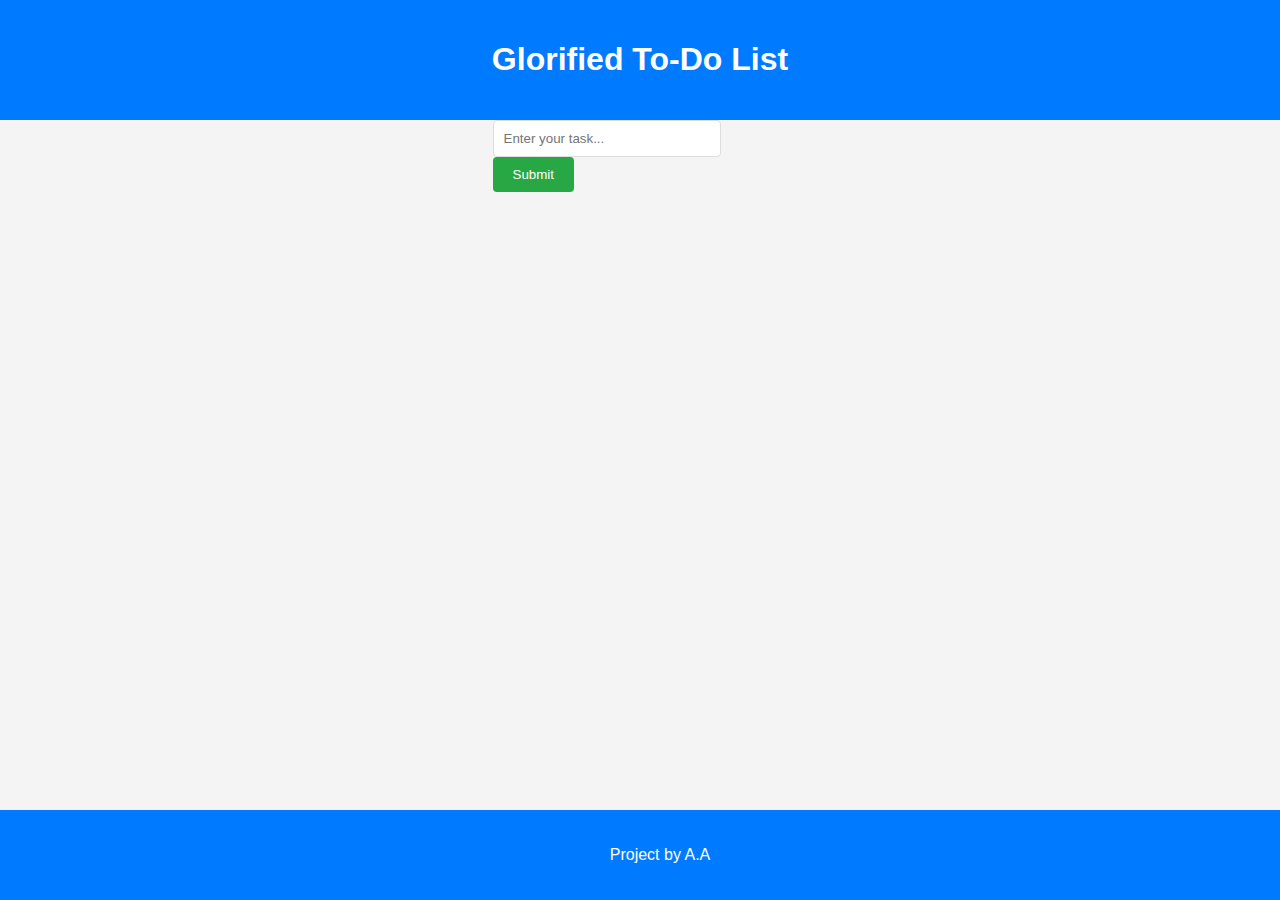
<file: index.html>
<!DOCTYPE html>
<html lang="en">
<head>
    <meta charset="UTF-8">
    <meta name="viewport" content="width=device-width, initial-scale=1.0">
    <title>Glorified To-Do List</title>
    <link rel="stylesheet" href="style.css"> <!-- Link to your CSS file -->
</head>

<body>
    <header>
        <h1>Glorified To-Do List</h1>
    </header>
    <main>
        <section id="task-input">
            <input type="text" id="task-field" placeholder="Enter your task...">
            <button id="submit-task">Submit</button>
        </section>
        <section id="task-list">
            <!-- Tasks will be displayed here -->
        </section>
    </main>
    <footer>
        <p>Project by A.A </p>
    </footer>
</body>
</html>
</file>
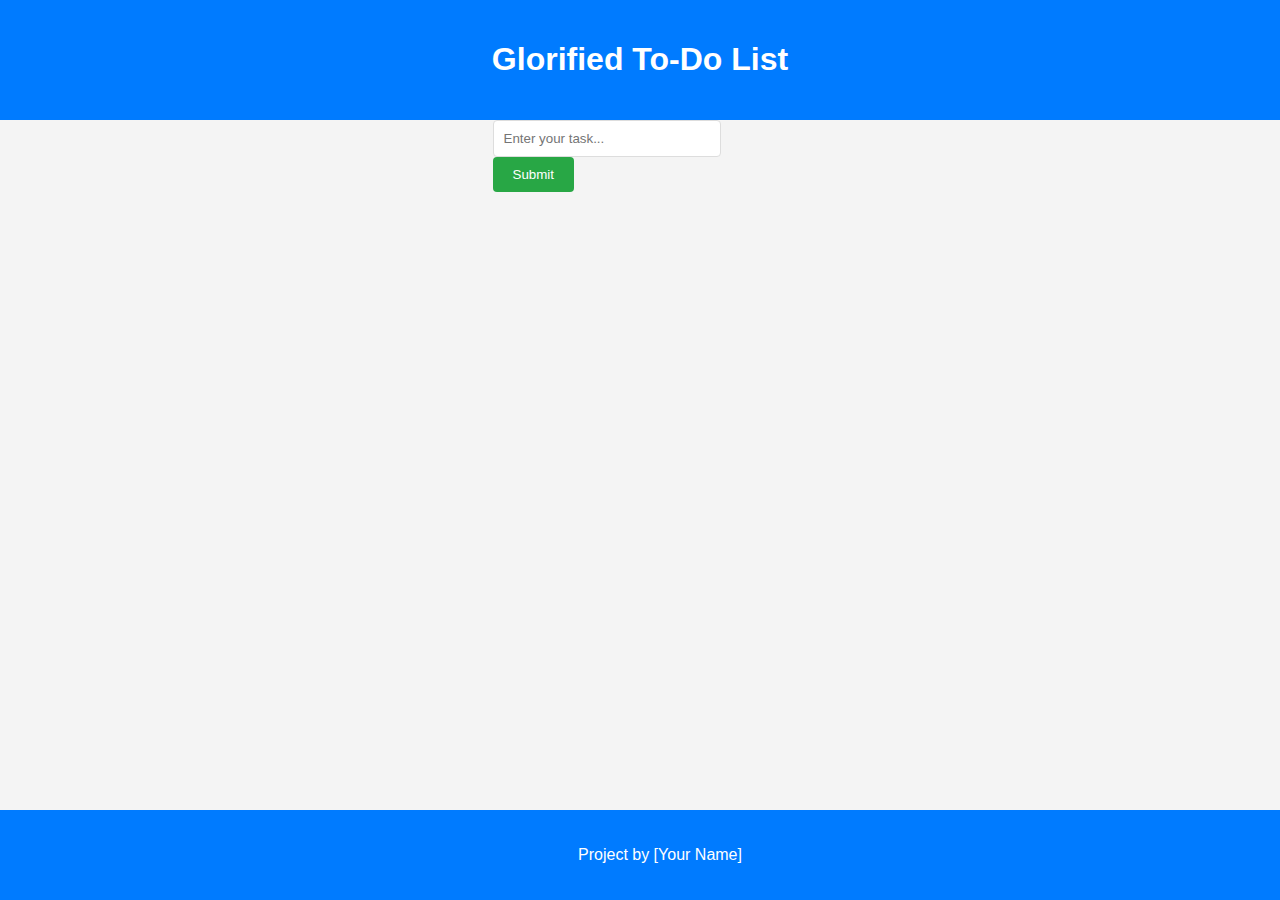
<file: <!DOCTYPE html>.html>
<!DOCTYPE html>
<html lang="en">
<head>
    <meta charset="UTF-8">
    <meta name="viewport" content="width=device-width, initial-scale=1.0">
    <title>Glorified To-Do List</title>
    <link rel="stylesheet" href="style.css"> <!-- Link to your CSS file -->
</head>
<body>
    <header>
        <h1>Glorified To-Do List</h1>
    </header>
    <main>
        <section id="task-input">
            <input type="text" id="task-field" placeholder="Enter your task...">
            <button id="submit-task">Submit</button>
        </section>
        <section id="task-list">
            <!-- Tasks will be displayed here -->
        </section>
    </main>
    <footer>
        <p>Project by [Your Name]</p>
    </footer>
</body>
</html>
</file>
<file: style.css>
/* style.css */

body {
    font-family: 'Arial', sans-serif;
    margin: 0;
    padding: 0;
    background-color: #f4f4f4;
    color: #333;
}

header {
    background-color: #007BFF;
    color: #ffffff;
    padding: 20px;
    text-align: center;
}


main {
    display: flex;
    flex-direction: column;
    align-items: center;
}

@media only screen and (max-width: 600px) {
    body {
        background-color: #e8e8e8;
    }

    #task-field {
        width: 90%;
    }

    header, footer {
        padding: 10px;
    }
}

#task-input {
    margin-bottom: 20px;
}

#task-field {
    width: 70%;
    padding: 10px;
    margin-right: 10px;
    border: 1px solid #ddd;
    border-radius: 4px;
}

#submit-task {
    padding: 10px 20px;
    background-color: #28a745;
    color: white;
    border: none;
    border-radius: 4px;
    cursor: pointer;
}
#submit-task:hover {
    background-color: #218838;
    transform: scale(1.05);
    transition: background-color 0.2s, transform 0.2s;
}
#task-list {
    display: grid;
    grid-template-columns: repeat(auto-fit, minmax(240px, 1fr));
    gap: 20px;
}

footer {
    text-align: center;
    padding: 20px;
    background-color: #007BFF;
    color: white;
    position: fixed;
    bottom: 0;
    width: 100%;
}
</file>
